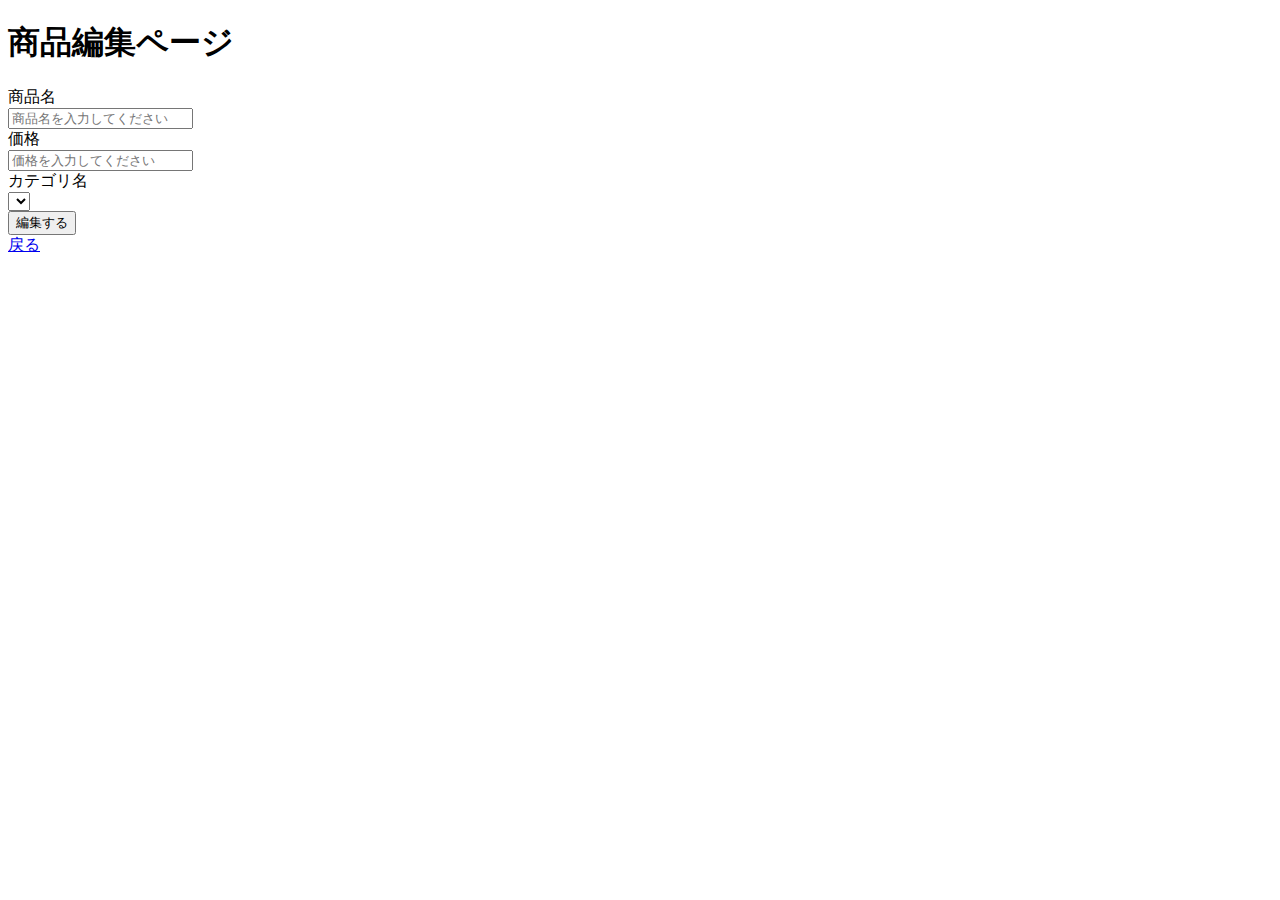
<file: src/main/resources/templates/item/henshuPage.html>
<!DOCTYPE html>
<html xmlns:th="http://www.thymeleaf.org" th:replace="~{layout/base :: layout(~{::title}, ~{}, ~{::body/content()})}">
<head>
<meta charset="UTF-8">
<title>商品新規登録ページ or 商品編集ページ</title>
</head>
<body>
    <h1>商品編集ページ</h1>
    <form th:action="@{/item/henshu/{id}(id=${id})}" th:object="${itemForm}" method="post">
        <div>
            <label>商品名</label>
        </div>
        <div>
            <input type="text" th:field="*{name}" placeholder="商品名を入力してください">
        </div>
        <div>
            <label>価格</label>
        </div>
        <div>
            <input type="number" th:field="*{price}" placeholder="価格を入力してください">
        </div>
        <div>
            <label>カテゴリ名</label>
        </div>
        <div>
            <select th:field="*{categoryId}">
                <option th:each="category : ${categories}" th:value="${category.id}" th:text="${category.name}"></option>
            </select>
        </div>
        <div>
            <input type="submit" name="send" value="編集する">
        </div>
        <div>
            <a href="/item">戻る</a>
        </div>
    </form>
</body>
</html>
</file>
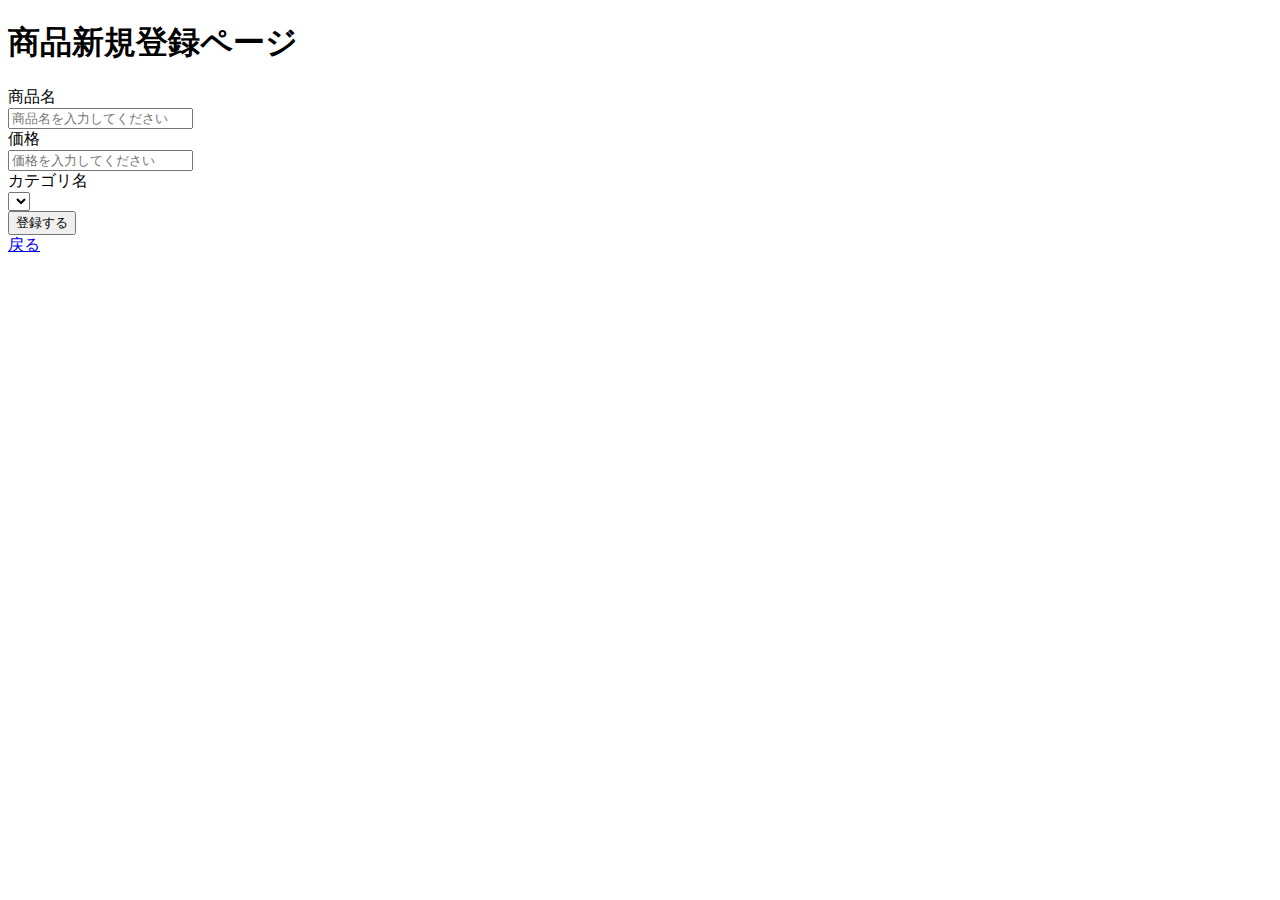
<file: src/main/resources/templates/item/torokuPage.html>
<!DOCTYPE html>
<html　xmlns:th="http://www.thymeleaf.org" th:replace="~{layout/base :: layout(~{::title}, ~{}, ~{::body/content()})}">
<head>
<meta charset="UTF-8">
<title>商品新規登録ページ or 商品編集ページ</title>
</head>
<body>
    <h1>商品新規登録ページ</h1>
    <form th:action="@{/item/toroku}" th:object="${itemForm}" method="post">
        <div>
            <label>商品名</label>
        </div>
        <div>
            <input type="text" th:field="*{name}" placeholder="商品名を入力してください">
        </div>
        <div>
            <label>価格</label>
        </div>
        <div>
            <input type="number" th:field="*{price}" placeholder="価格を入力してください">
        </div>
        <div>
            <label>カテゴリ名</label>
        </div>
        <div>
            <select th:field="*{categoryId}">
                <option th:each="category : ${categories}" th:value="${category.id}" th:text="${category.name}"></option>
            </select>
        </div>
        <div>
            <input type="submit" name="send" value="登録する">
        </div>
        <div>
            <a href="/item">戻る</a>
        </div>
    </form>
</body>
</file>
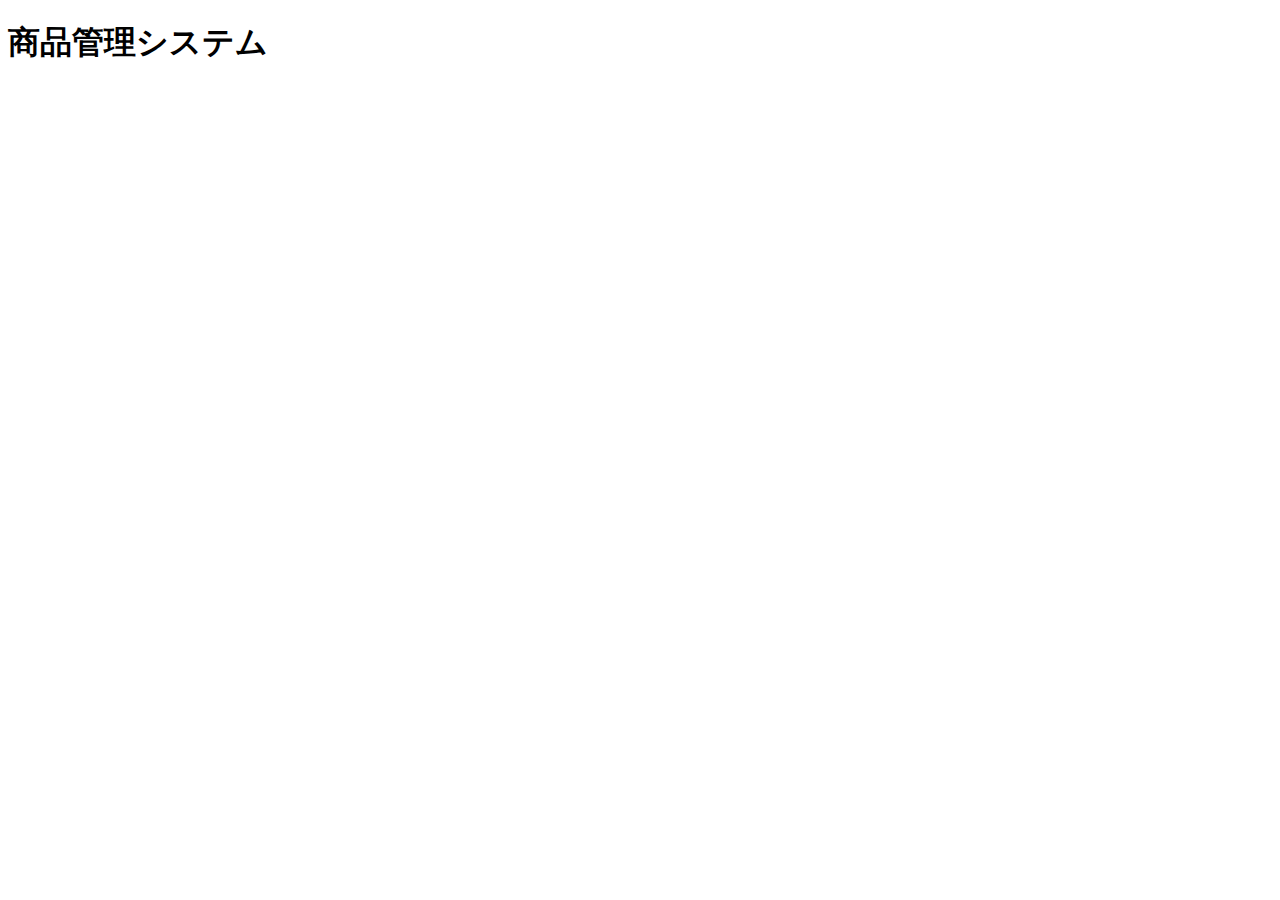
<file: src/main/resources/templates/layout/header.html>
<!DOCTYPE html>
<html xmlns:th="http://www.thymeleaf.org">
<head>
<meta charset="UTF-8">
<title>Insert title here</title>
</head>
<body>
    <header th:fragment="header" class="header">
        <h1 >商品管理システム</h1>
    </header>
</body>
</html>
</file>
